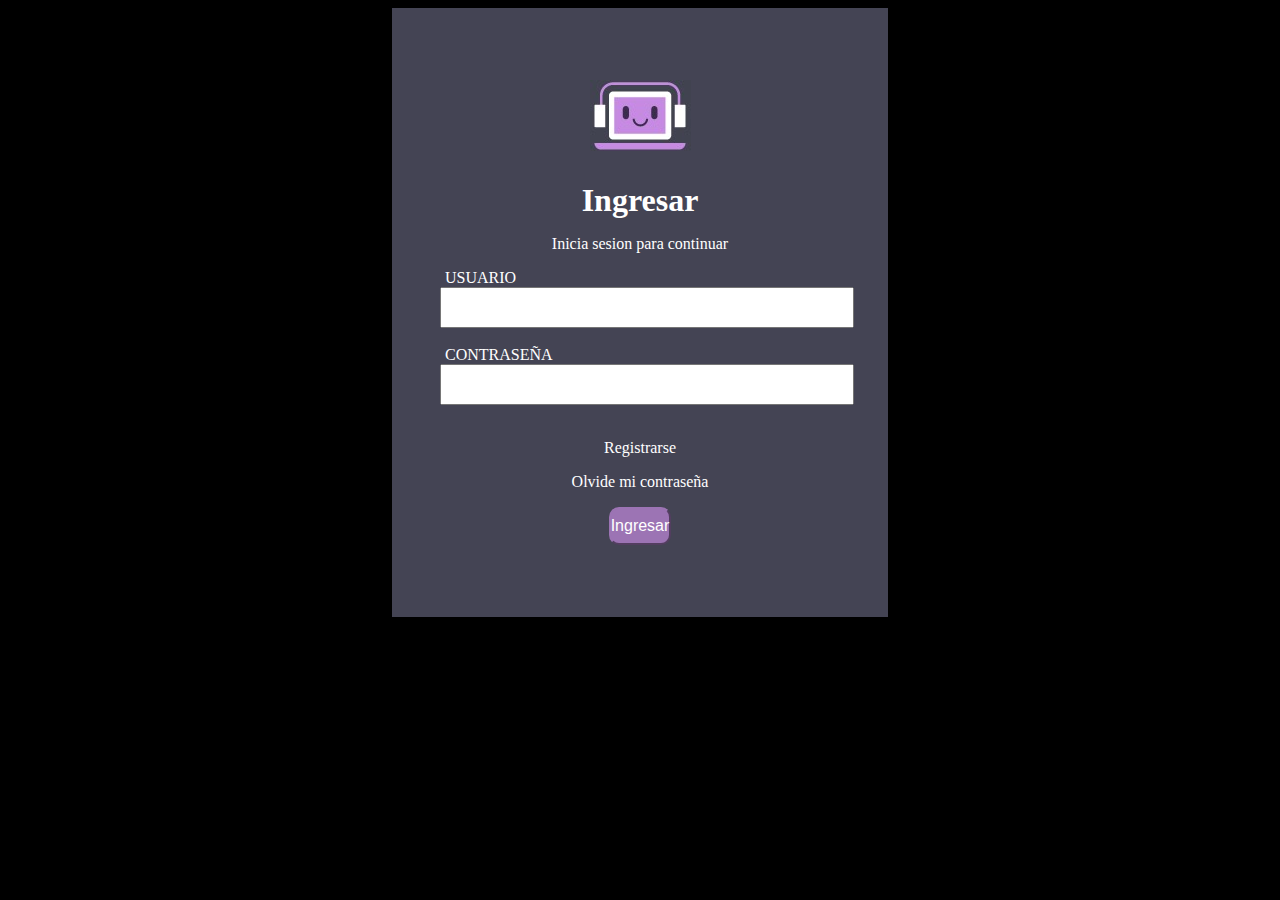
<file: index.html>
<!DOCTYPE html>
<html lang="es">
<head>
  <meta charset="UTF-8">
  <meta name="viewport" content="">
  <link rel="stylesheet" href="./styles/iniciosesion.css">
  <link rel="icon" href="./imgs/favicon.png" type="image/png">
  <title> BitaBit</title>
</head>
<body>
  <form class="form" method="POST" action="./php/inicios.php">
    <img src="./imgs/mascota.PNG" alt="mascota">
    <h2 class="form_title">Ingresar</h2>
    <p class="form_text">Inicia sesion para continuar</p>
    
    <div class="container">
      <div class="form_group">
        <label for="usuario" class="form_label">USUARIO</label><br>
        <input type="text" id="usuario" class="form_input" name="usuario"><br><br>
      </div>

      <div class="form_group">
        <label for="password" class="form_label">CONTRASEÑA</label><br>
        <input type="password"  id="usuario" class="form_input" name="contraseña"><br><br>
      </div>
      <div class="form_a">
        <p class="form_text"><a href="./pages/registro.html">Registrarse</a></p>
        <p class="form_text"><a href="./pages/recuperar.html">Olvide mi contraseña</a></p>
      </div>
      <button type="submit" >Ingresar</button>

    </div>
  </form>
</body>
</html>
</file>
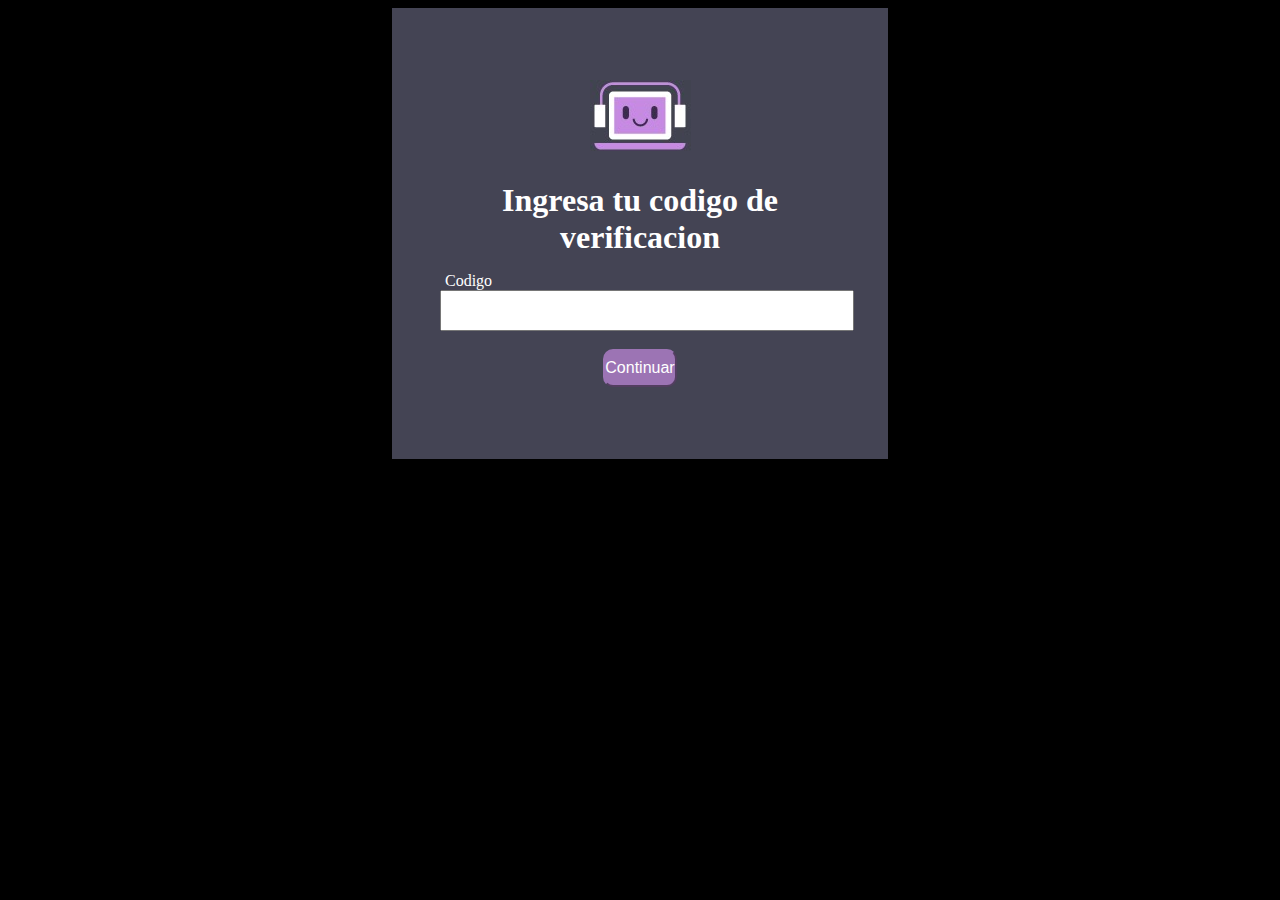
<file: pages/ingresarcodigo.html>
<!DOCTYPE html>
<html lang="en">
<head>
	<meta charset="UTF-8">
	<meta name="viewport" content="width=device-width, initial-scale=1.0">
	<title>BitaBit</title>
	<link rel="stylesheet" href="../styles/iniciosesion.css">
  	<link rel="icon" href="../imgs/favicon.png" type="image/png">
</head>
<body>
	<form class="form" action="../php/validarcodigo.php" method="post">
    <img src="../imgs/mascota.PNG" alt="mascota">
    <h2 class="form_title">Ingresa tu codigo de verificacion</h2>
    
    <div class="container">
      <div class="form_group">
        <label for="usuario" class="form_label">Codigo</label><br>
        <input type="text" id="codigo" name="codigo" class="form_input"><br><br>
      </div>
      
      <button type="submit" id="continuar">Continuar</button>

    </div>
  </form>
</body>
</html>
</file>
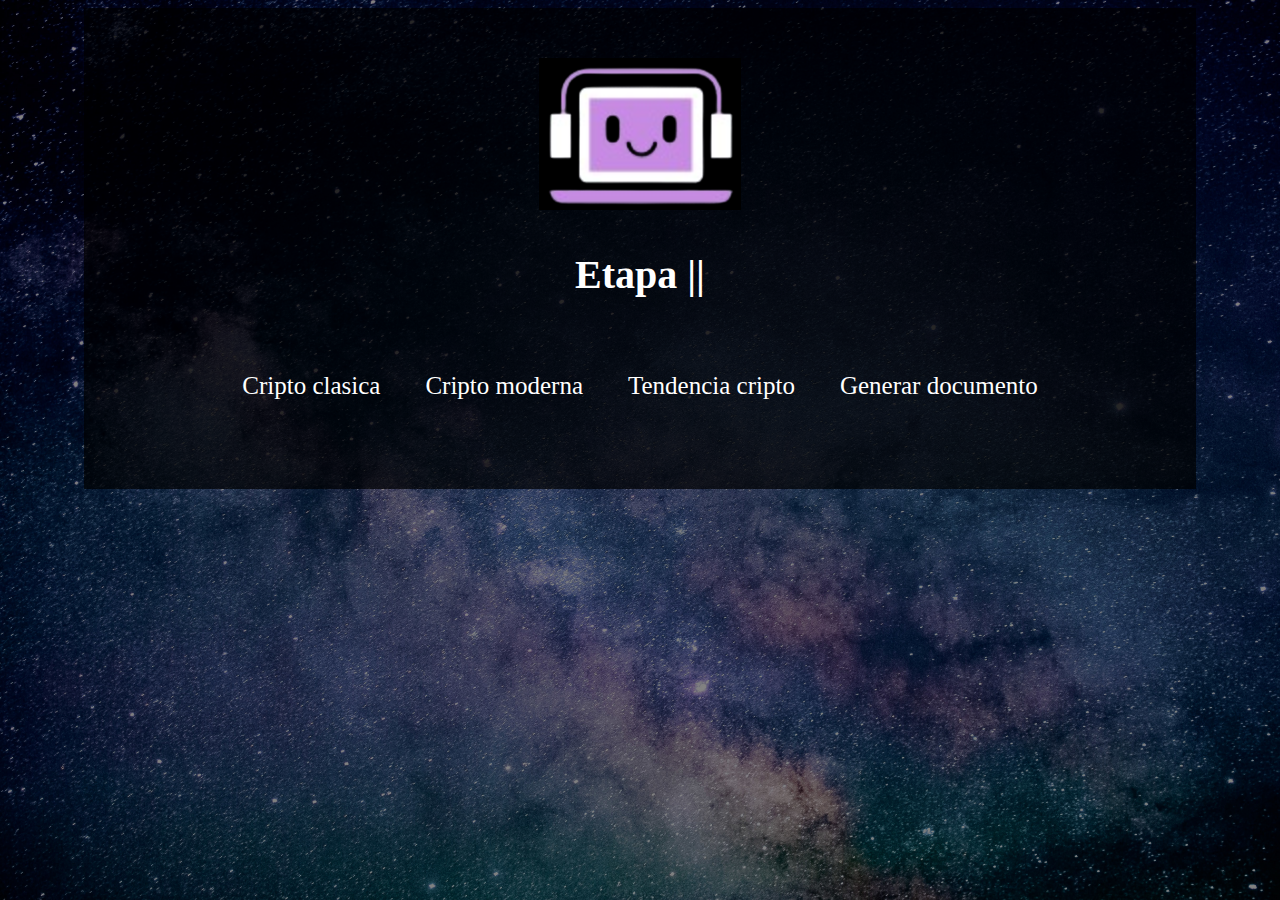
<file: pages/inicio.html>
<!DOCTYPE html>
<html lang="en">
<head>
    <meta charset="UTF-8">
    <meta name="viewport" content="width=device-width, initial-scale=1.0">
    <link rel="icon" href="../imgs/favicon.png" type="image/png">
    <link rel="stylesheet" type="text/css" href="../styles/info.css">
    <title>Inicio</title>
</head>
<body>

    <div class="cont">
        <img src="../imgs/favicon.png" alt="Bitito el amigo de todes">
        <h1>Etapa ||</h1>
        <a href="https://www.revista.unam.mx/vol.7/num7/art55/art55.htm">
            <p>Cripto clasica</p>
        </a>

        <a href="https://revista.seguridad.unam.mx/numero-11/la-criptograf%C3%AD-el-secreto-de-las-comunicaciones-seguras">
            <p>Cripto moderna</p>
        </a>

        <a href="https://www.revistacloudcomputing.com/2022/02/7-tendencias-en-criptografia-para-2022/">
            <p>Tendencia cripto</p>
        </a>

        <a href="../docs/salida.txt" download="ArchivoSalida.txt">
            <p>Generar documento</p>
        </a>
    </div>
    
</body>
</html>
</file>
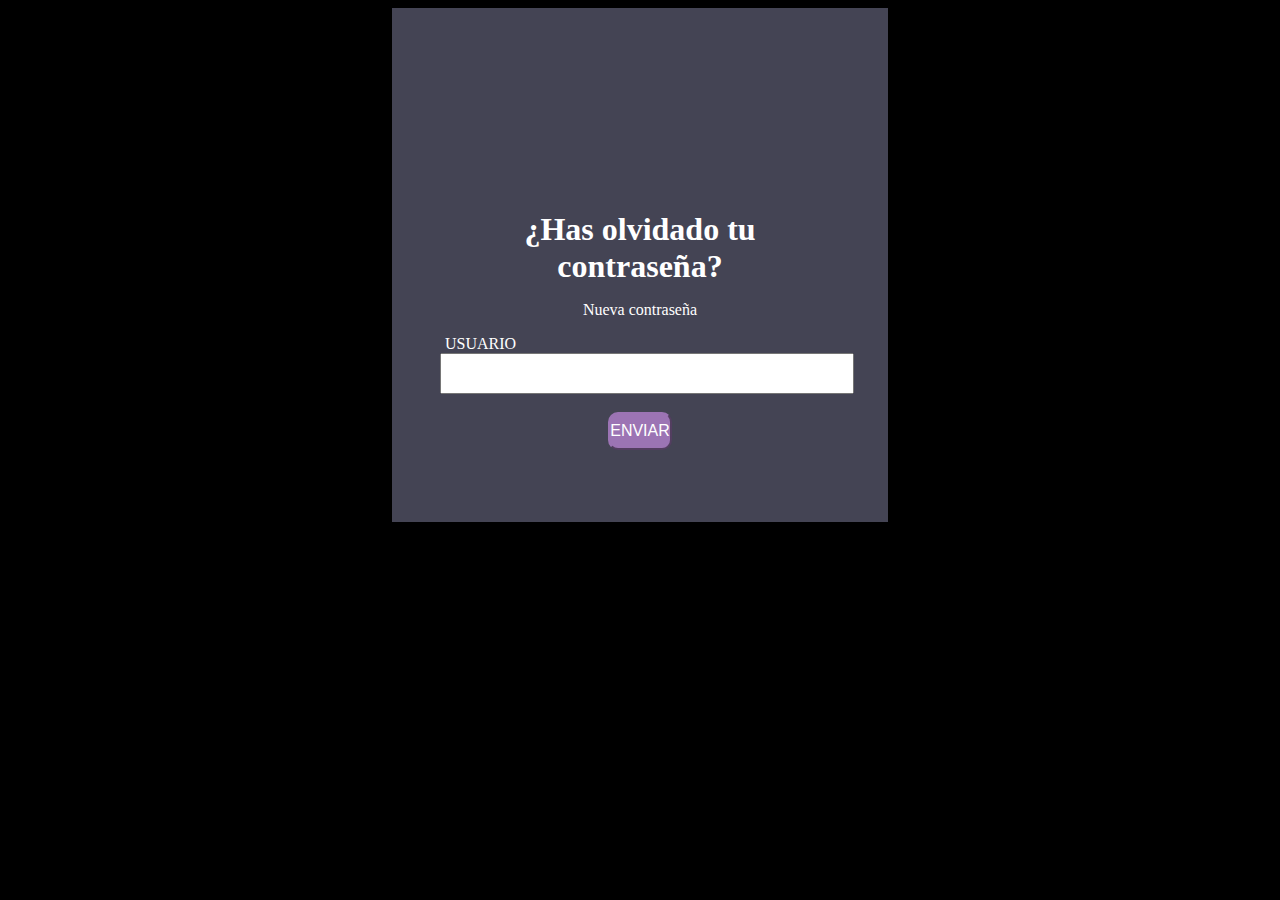
<file: pages/recuperar.html>
<!DOCTYPE html>
<html lang="en">
<head>
    <meta charset="UTF-8">
    <meta name="viewport" content="width=device-width, initial-scale=1.0">
    <title>recuperar</title>
    <link rel="icon" href="../imgs/favicon.png" type="image/png">
    <link rel="stylesheet" href="../styles/recuperar.css">
</head>
<body>
    <form class="form">
     <img src="../imgs/mascota.PNG" alt="Soy bitito" id="bitito">
      <h1 class="form_title">¿Has olvidado tu contraseña?</h1>
      <p class="form_text">Nueva contraseña</p>
      <div id="regreso">
         <a href="../registro.html"></a>
    </div>
  
      <div class="container">
        <div class="form_group">
          <label for="usuario" class="form_label">USUARIO</label><br>
          <input type="text" id="usuario" class="form_input"><br><br>
        </div>
        <button>ENVIAR</button>
      </div>
    </form>
  </body> 
  </div>
  
  
  </body>
</html>
</file>
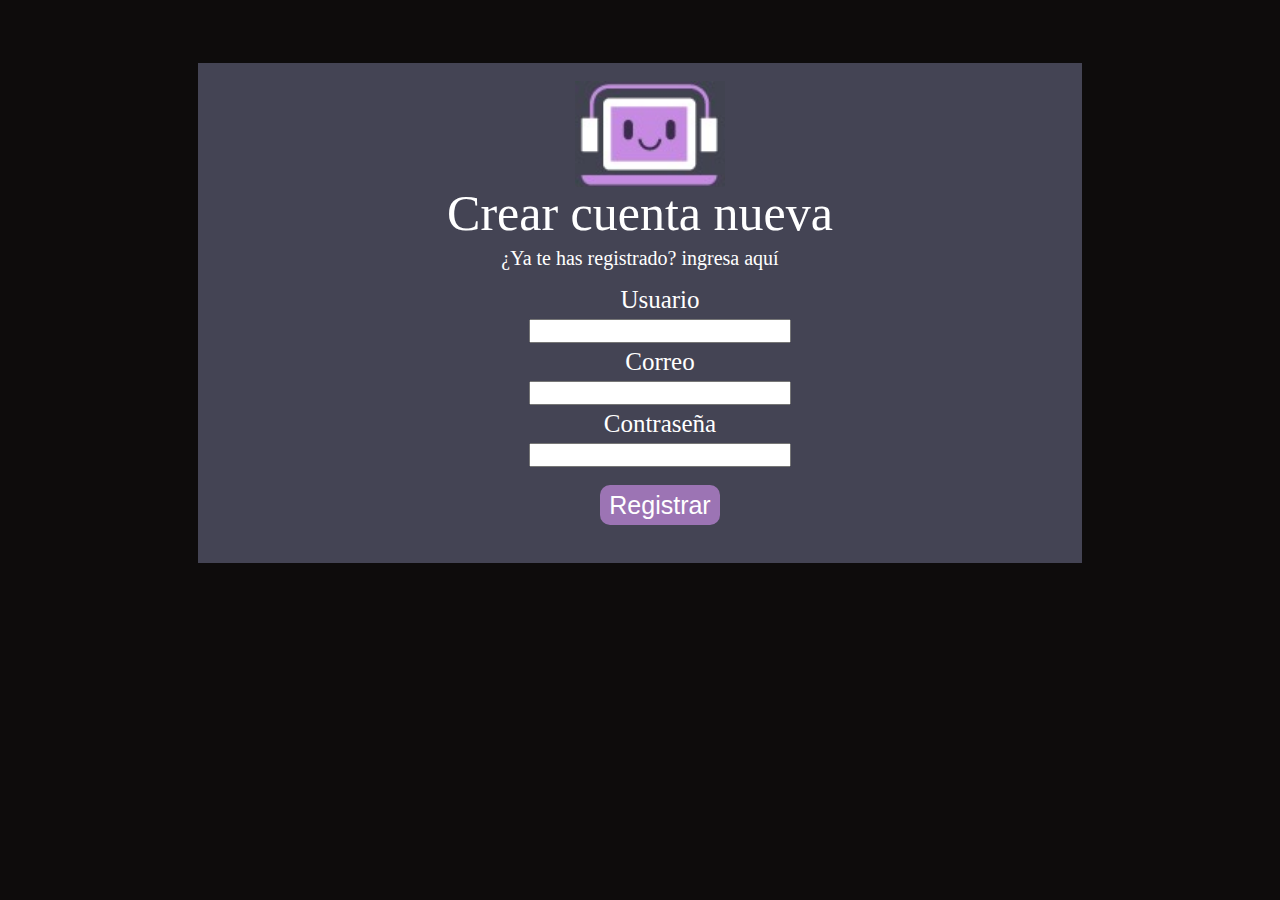
<file: pages/registro.html>
<!DOCTYPE html>
<html lang="en">
<head>
    <meta charset="UTF-8">
    <meta name="viewport" content="width=device-width, initial-scale=1.0">
    <title>Registro</title>
    <link rel="icon" href="../imgs/favicon.png" type="image/png">
    <link rel="stylesheet" href="../styles/registro.css">
</head>
<body>
    <div id="principal">    
        <div id="titulo">
            <br><br>
            <p id="titulo">Crear cuenta nueva</p>
        </div>
        <div id="regreso">
            <p>¿Ya te has registrado? <a href="../index.html">ingresa aquí</a></p>
        </div>

        <div id="formulario">
            <form method="POST" action="../php/correo.php" id="miFormulario">
                <ul style="list-style: none;">
                  <li>
                    <p id="txtForm">Usuario</p>
                    <input type="text" id="usuario" name="usuario" />
                  </li>
                  <li>
                    <p id="txtForm">Correo</p>
                    <input type="email" id="correo" name="correo"/>
                  </li>
                  <li>
                    <p id="txtForm">Contraseña</p>
                    <input type="password" id="contraseña" name="contraseña"/>
                  </li>
                  <li class="button">
                    <br>
                    <button type="submit" id="enviar">Registrar</button>
                  </li>                  
                </ul>
              </form>
              <img src="../imgs/mascota.PNG" alt="Soy bitito" id="bitito">
        </div>
    </div>
</body>
</html>
</file>
<file: styles/iniciosesion.css>
body{
	background-color: #000000;
	display: flex;
}

.form{
	background-color: #444454;
	margin: auto;
	width: 90%;
	max-width: 400px;
	padding: 4.5em 3em;
	text-align: center;
}

.form_title{
	font-size: 2rem;
	margin-bottom: .5em;
	color: #ffffff;
}
.form_text{
	font-weight: 300;
	color: #ffffff;
}

.container{
	align-content: center;
}

.form_group{
	position: relative;
}

.form_input{
	width: 100%;
	font-size: 1rem;
	padding: .6em .3em;
}

.form_label{
	color: #ffffff;
	cursor: pointer;
	position: absolute;
	top: 0;
	left: 5px;
}

.form_a{
	text-align: center;
}

a{
    outline: none;
    text-decoration: none;
    color: #ffffff;
}

a:hover{
    color: #db74ca;
}

a:visited{
    color: #ffffff;
}

a:active{
    color: #ffffff;
}	

button{
	background-color: #9c74b4;
	color: #ffffff;
	font-size: 1rem;
	padding: .5em 0;
	border-color: #9c74b4;
	border-radius: 10px;
}
</file>
<file: styles/info.css>
body{
    background-image: url("../imgs/fondo.jpg");
    background-attachment: fixed;
    background-size: cover;

}

.cont{
    /*display: flex;*/
    justify-content: center;
    background-color: rgba(0, 0, 0, 0.7); /* Fondo oscuro con opacidad (RGBA) */
    color: white; /* Color del texto dentro del div */
    padding: 50px; /* Espacio interno para el contenido */
    width: 80%; /* Ancho del div */
    margin: 0 auto; /* Centrar el div horizontalmente */
    font-size: 16px;
    line-height: 1.5;
    align-items: center;
    line-height: 1.5;
    text-align: center;
    font-size: 20px;
}

a{
    text-decoration: none;
    display: inline-block;
    color: white;
    padding: 10px 20px;
    font-size: 25px;
}
</file>
<file: styles/recuperar.css>
body{
	background-color: #000000;
	display: flex;
}

.form{
	background-color: #444454;
	margin: auto;
	width: 90%;
	max-width: 400px;
	padding: 4.5em 3em;
	text-align: center;
}

.form_title{
	font-size: 2rem;
	margin-bottom: .5em;
	color: #ffffff;
}
.form_text{
	font-weight: 300;
	color: #ffffff;
}

#bitito{
    width: 150px;
    position: relative;
    top: -460px;
    right: -10px;
}

.container{
	align-content: center;
}

.form_group{
	position: relative;
}

.form_input{
	width: 100%;
	font-size: 1rem;
	padding: .6em .3em;
}

.form_label{
	color: #ffffff;
	cursor: pointer;
	position: absolute;
	top: 0;
	left: 5px;
}

button{
	background-color: #9c74b4;
	color: #ffffff;
	font-size: 1rem;
	padding: .5em 0;
	border-color: #9c74b4;
	border-radius: 10px;
}
</file>
<file: styles/registro.css>
body{
    background-color: #0e0c0c;
}

p{
    margin: 5px;
}

#principal{
    margin: 5% auto;
    align-content: center;
    width: 70%;
    background-color: #444454;
    height: 500px;
}

#titulo{
    text-align: center;
    color: white;
    font-size: 50px;
}

a{
    outline: none;
    text-decoration: none;
    color: #ffffff;
}

a:visited{
    color: #ffffff;
}

a:active{
    color: #ffffff;
}

a:hover{
    color: #db74ca;
}

#regreso{
    text-align: center;
    font-size: 20px;
    color: white;
}

#formulario{
    text-align: center;
}

input{
    width: 30%;
    font-size: 1rem;
}

#usuario{
    text-align: center;
}

#correo{
    text-align: center;
}

#contraseña{
    text-align: center;
}

#txtForm{
    text-align: center;
    font-size: 25px;
    color: white;
}

#enviar{
    border-radius: 10px;
    font-size:25px;
    color:white;
    background:#9c74b4;
    border:0px;
    width:120px;
    height:40px;
}

#enviar:hover{
    font-size:25px;
    color:#773b9b;
    background:rgb(226, 128, 210);
    border:0px;
    width:120px;
    height:40px;
}

#bitito{
    width: 150px;
    position: relative;
    top: -460px;
    right: -10px;
}
</file>
